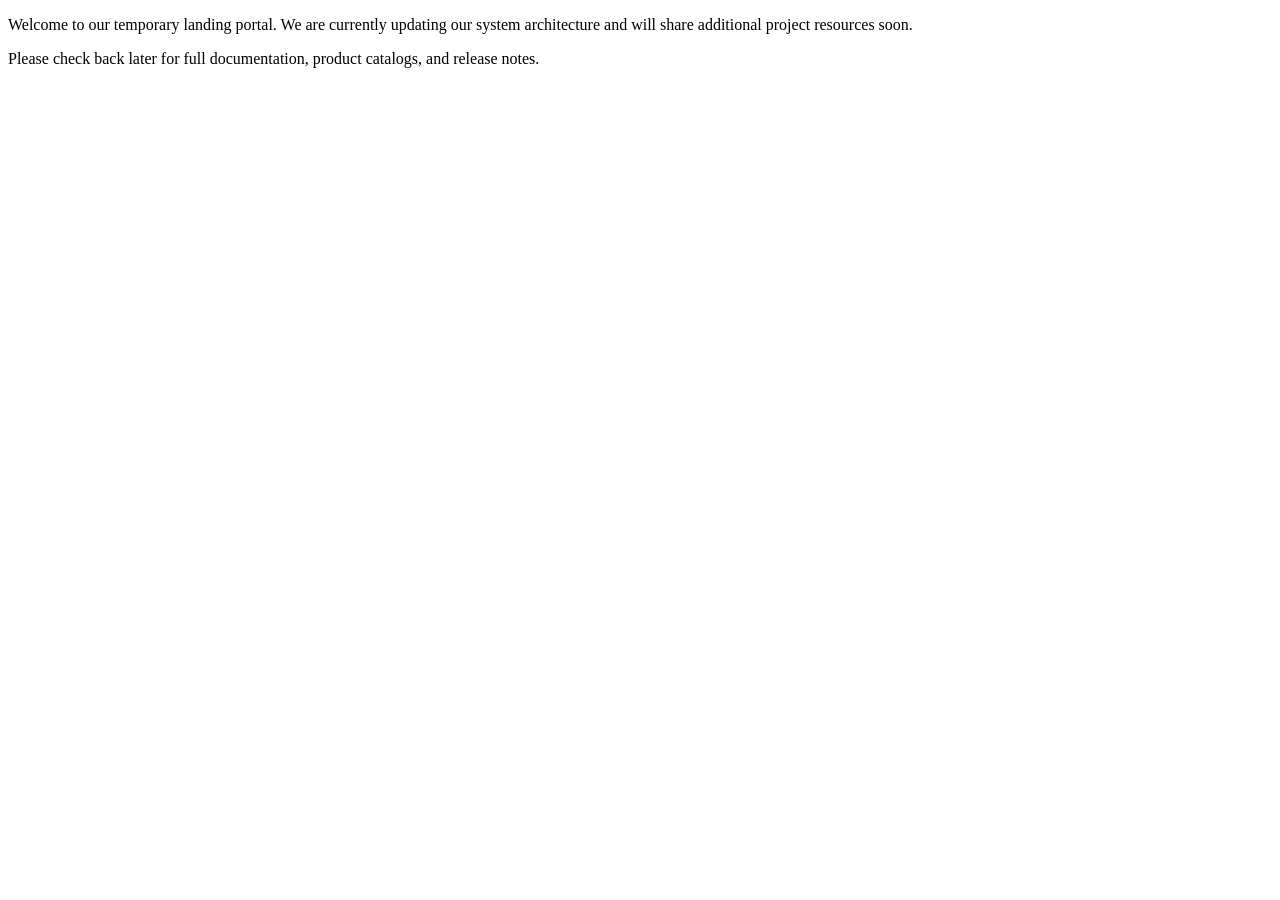
<file: evals/fixtures/site_04_missing_title_h1.html>
<!DOCTYPE html>
<html lang="en">
<head>
    <meta charset="UTF-8">
    <!-- Intentionally missing <title> tag -->
    <!-- Intentionally missing <meta name="description"> -->
    <!-- Intentionally missing <link rel="canonical"> -->
</head>
<body>
    <!-- Intentionally missing <h1> tag and <h2> tags -->
    <p>Welcome to our temporary landing portal. We are currently updating our system architecture and will share additional project resources soon.</p>
    <p>Please check back later for full documentation, product catalogs, and release notes.</p>
</body>
</html>
</file>
